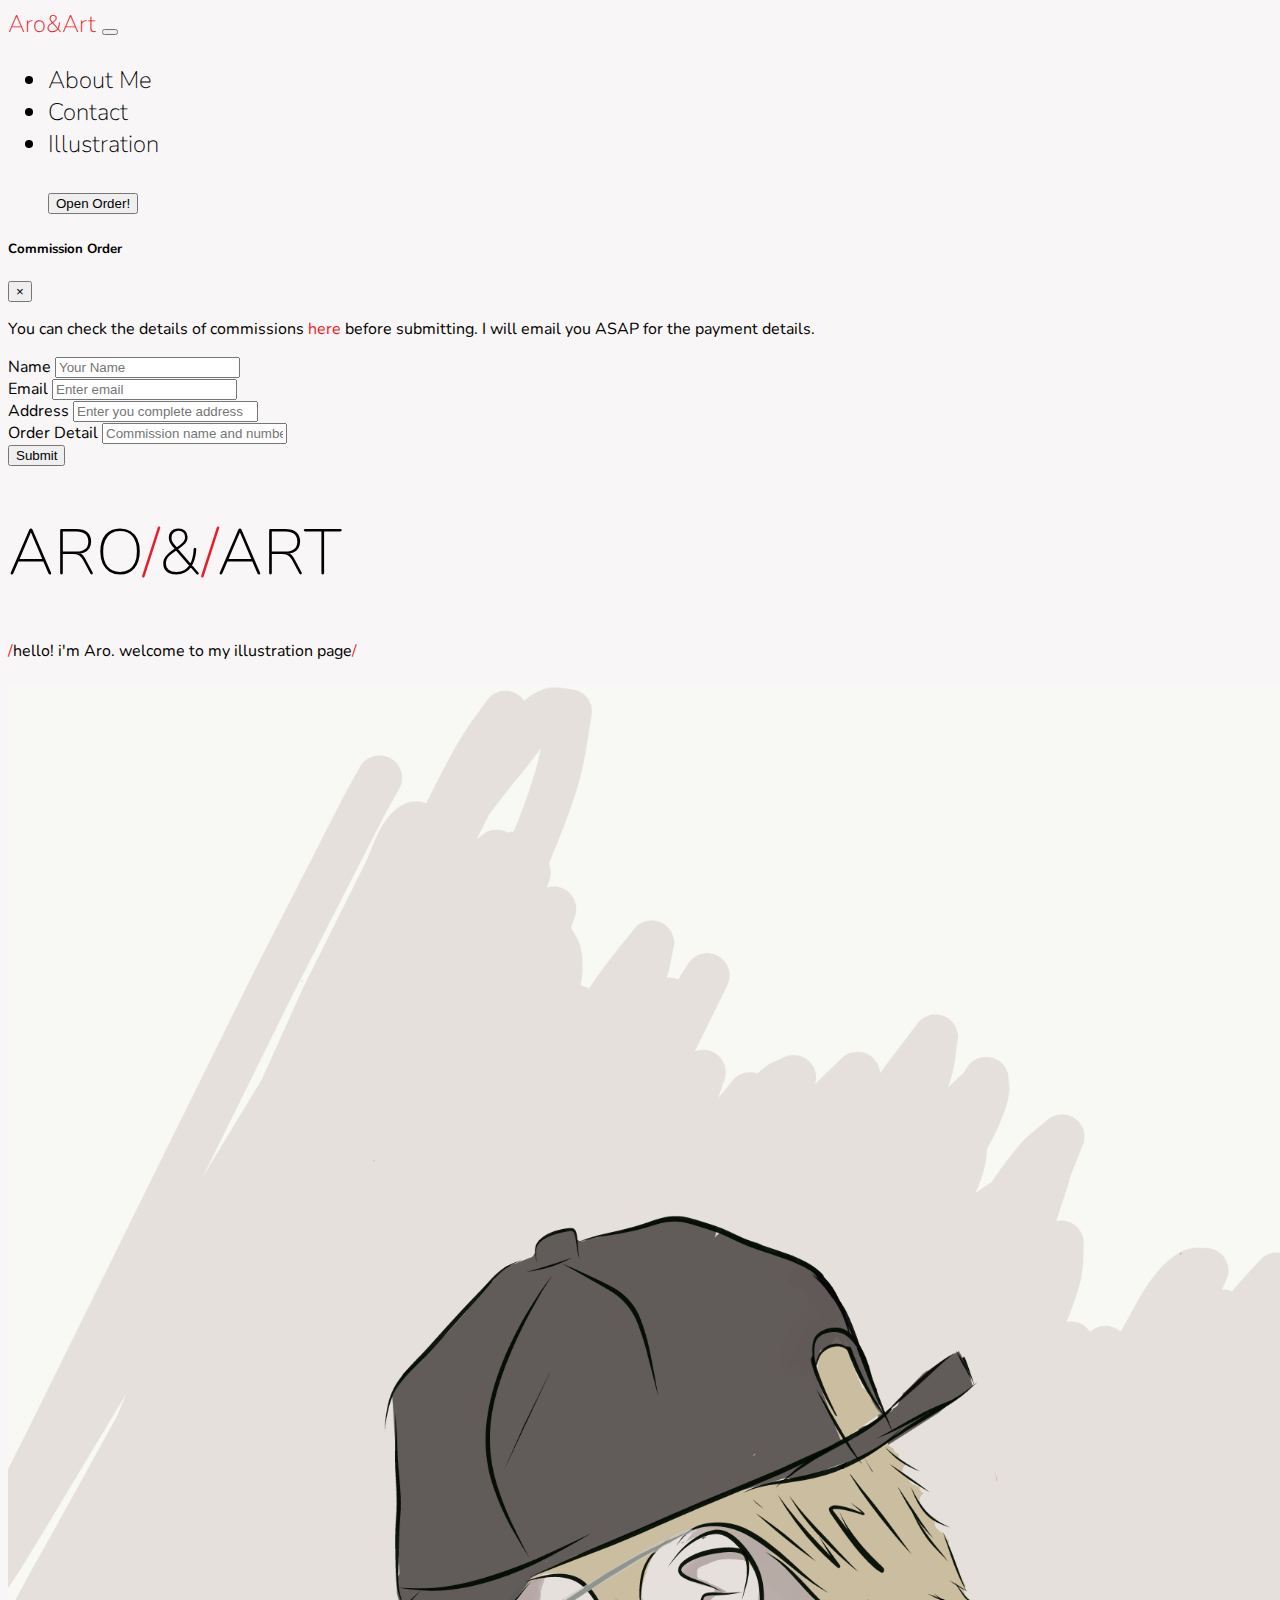
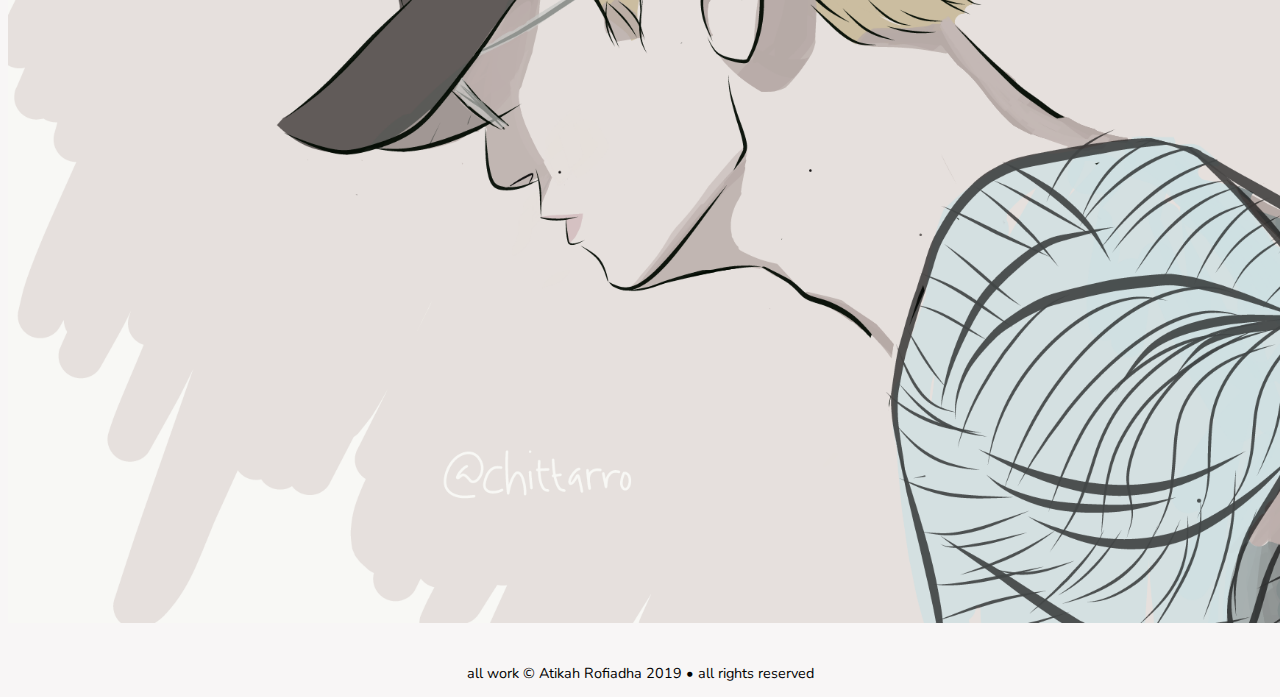
<file: index.html>
<!doctype html>
<html lang="en">

<head>
    <!-- Required meta tags -->
    <meta charset="utf-8">
    <meta name="viewport" content="width=device-width, initial-scale=1, shrink-to-fit=no">

    <!-- Google Font -->
    <link href="https://fonts.googleapis.com/css?family=Nunito:200,300,400,700" rel="stylesheet">

    <!-- Bootstrap CSS -->
    <link rel="stylesheet" href="https://stackpath.bootstrapcdn.com/bootstrap/4.1.3/css/bootstrap.min.css" integrity="sha384-MCw98/SFnGE8fJT3GXwEOngsV7Zt27NXFoaoApmYm81iuXoPkFOJwJ8ERdknLPMO"
    crossorigin="anonymous">

    <!-- Custom CSS -->
    <link rel="stylesheet" href="style.css">

    <title>Aro&Art</title>
    <link rel="shortcut icon" type="image/png" href="2.png">
</head>

<body>
    <div class="container">
        <nav id="mainNavbar" class="navbar navbar-dark navbar-expand-md py-0 fixed-top">
            <a class="navbar-brand" href="index.html">Aro&Art</a>
            <button class="navbar-toggler" type="button" data-toggle="collapse" data-target="#navbarNav" aria-controls="navbarNav" aria-expanded="false" aria-label="Toggle navigation">
                <span class="navbar-toggler-icon"></span>
            </button>
            <div class="collapse navbar-collapse" id="navbarNav">
                <ul class="navbar-nav">
                    <li class="nav-item">
                        <a class="nav-link" href="aboutme.html">About Me</a>
                    </li>
                    <li class="nav-item">
                        <a class="nav-link" href="contact.html">Contact</a>
                    </li>
                    <li class="nav-item">
                        <a class="nav-link" href="illustration.html">Illustration</a>
                    </li>
                </ul>
                <ul class="navbar-nav ml-auto">
                    <button type="button" class="btn btn-danger" data-toggle="modal" data-target="#order">
                        Open Order!
                    </button>
                </ul>
            </div>
        </nav>

        <div class="modal fade" id="order" tabindex="-1" role="dialog" aria-labelledby="exampleModalLabel" aria-hidden="true">
            <div class="modal-dialog" role="document">
                <div class="modal-content">
                    <div class="modal-header">
                        <h5 class="modal-title" id="exampleModalLabel">Commission Order</h5>
                        <button type="button" class="close" data-dismiss="modal" aria-label="Close">
                            <span aria-hidden="true">&times;</span>
                        </button>
                    </div>
                    <div class="modal-body">
                        <p>You can check the details of commissions <a class="link" href="illustration.html">here</a> before submitting. I will email you ASAP for the payment details.</p>
                        <form action="https://formspree.io/arofiadha@gmail.com" method="POST">
                            <div class="form-group">
                                <label for="Name">Name</label>
                                <input type="text" class="form-control" name="txt_name" id="txt_name" placeholder="Your Name">
                            </div>
                            <div class="form-group">
                                  <label for="exampleInputEmail1">Email</label>
                                  <input type="email" class="form-control" name="txt_email" id="txt_email" aria-describedby="emailHelp" placeholder="Enter email">
                            </div>
                            <div class="form-group">
                                <label for="Address">Address</label>
                                <input type="text" class="form-control" name="txt_address" id="txt_address" placeholder="Enter you complete address">
                            </div>
                            <div class="form-group">
                                <label for="Order">Order Detail</label>
                                <input type="text" class="form-control" name="txt_order" id="txt_order" placeholder="Commission name and number">
                            </div>
                            <button type="submit" class="btn btn-danger" value="send">Submit</button>
                        </form>
                    </div>
                </div>
            </div>
        </div>

        <section class="container-fluid px-0">
                <div class="row align-items-center">
                    <div class="col-lg-6">
                        <div id="headingGroup" class="text-black text-center d-none d-lg-block mt-5">
                            <h1 class="">ARO<span>/</span>&<span>/</span>ART</h1>
                            <p><span>/</span>hello! i'm Aro. welcome to my illustration page<span>/</span></p>
                        </div>
                    </div>
                    <div class="col-lg-6">
                        <img class="img-fluid" id="img1" src="img1.png" alt="">
                    </div>
                </div>
        </section>

        <div id="footer">
            <p>all work © Atikah Rofiadha 2019 • all rights reserved</p>
        </div>

    </div>


    <!-- jQuery first, then Popper.js, then Bootstrap JS -->
    <script src="https://code.jquery.com/jquery-3.3.1.slim.min.js" integrity="sha384-q8i/X+965DzO0rT7abK41JStQIAqVgRVzpbzo5smXKp4YfRvH+8abtTE1Pi6jizo"
        crossorigin="anonymous"></script>
    <script src="https://cdnjs.cloudflare.com/ajax/libs/popper.js/1.14.3/umd/popper.min.js" integrity="sha384-ZMP7rVo3mIykV+2+9J3UJ46jBk0WLaUAdn689aCwoqbBJiSnjAK/l8WvCWPIPm49"
        crossorigin="anonymous"></script>
    <script src="https://stackpath.bootstrapcdn.com/bootstrap/4.1.3/js/bootstrap.min.js" integrity="sha384-ChfqqxuZUCnJSK3+MXmPNIyE6ZbWh2IMqE241rYiqJxyMiZ6OW/JmZQ5stwEULTy"
        crossorigin="anonymous"></script>

    <!-- Optional JavaScript -->
    <script>
        $(function () {
            $(document).scroll(function () {
                var $nav = $("#mainNavbar");
                $nav.toggleClass("scrolled", $(this).scrollTop() > $nav.height());
            });
        });
    </script>

</body>
</html>
</file>
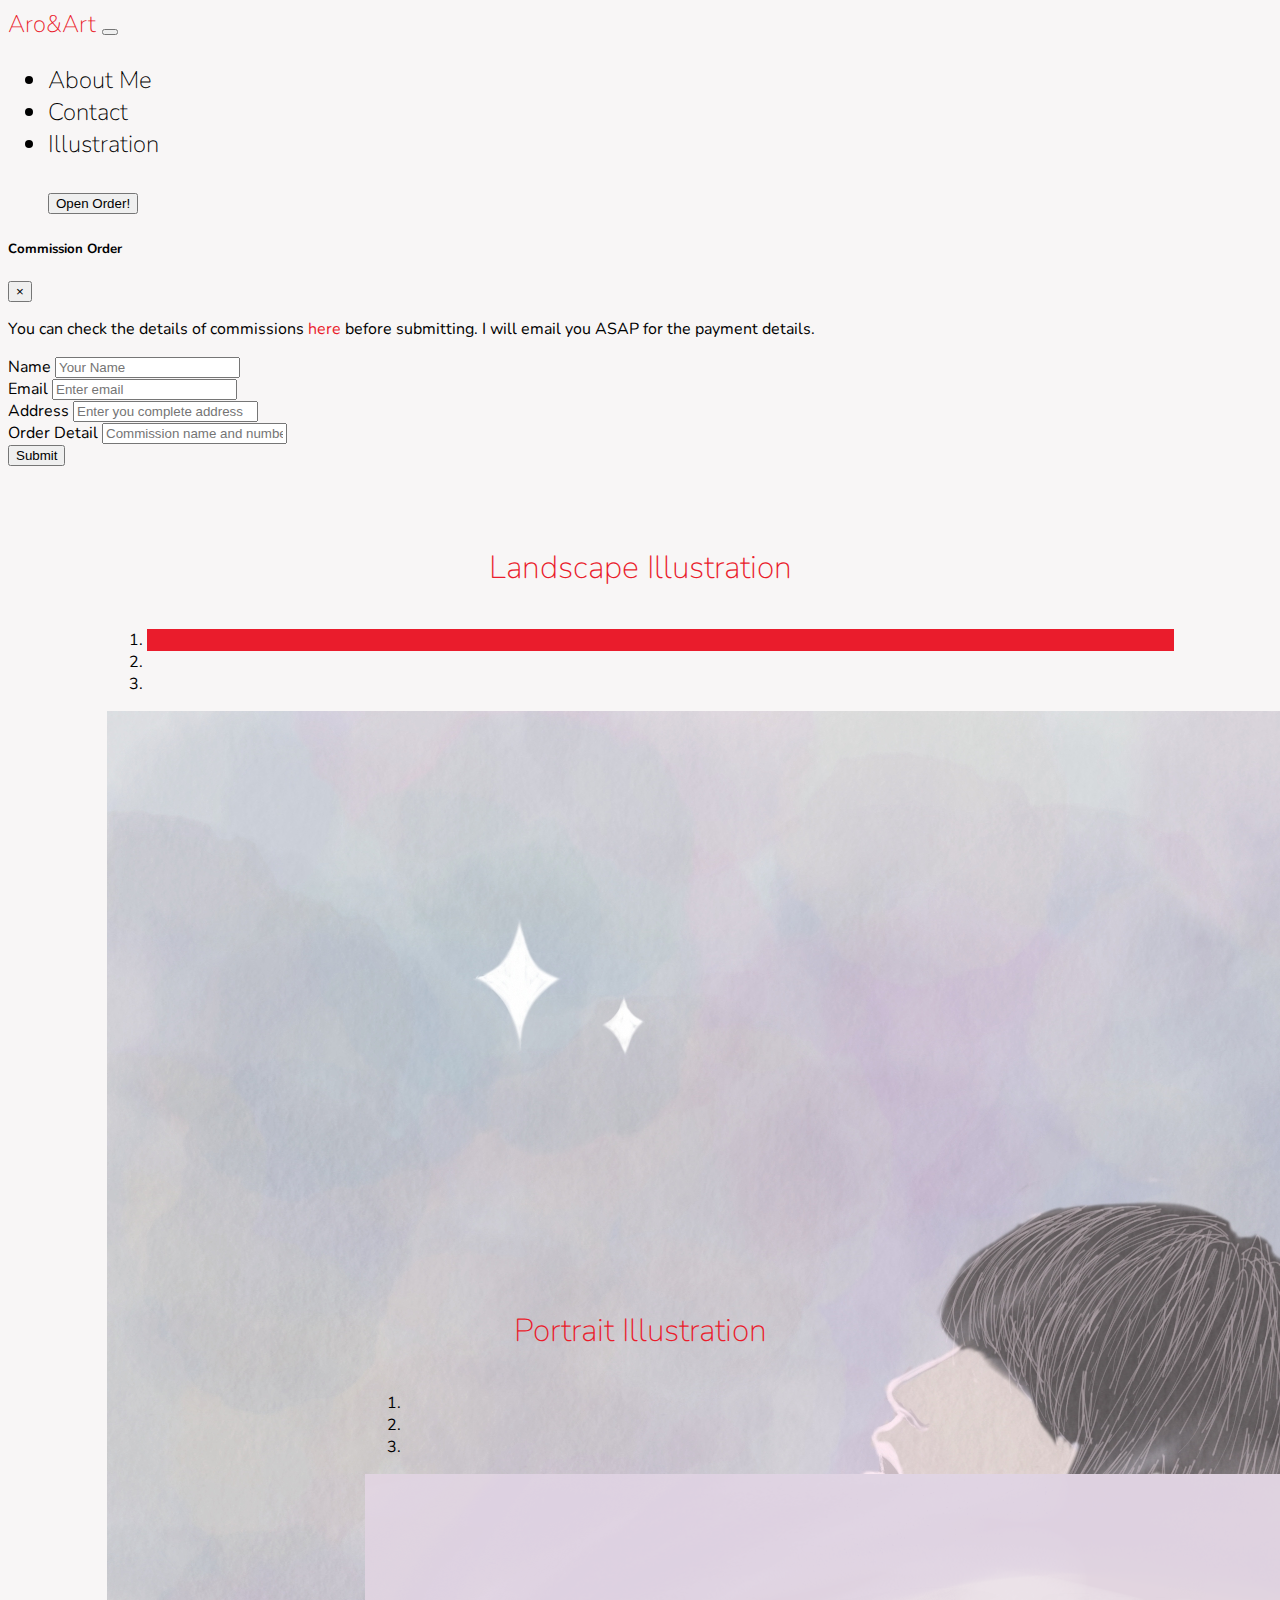
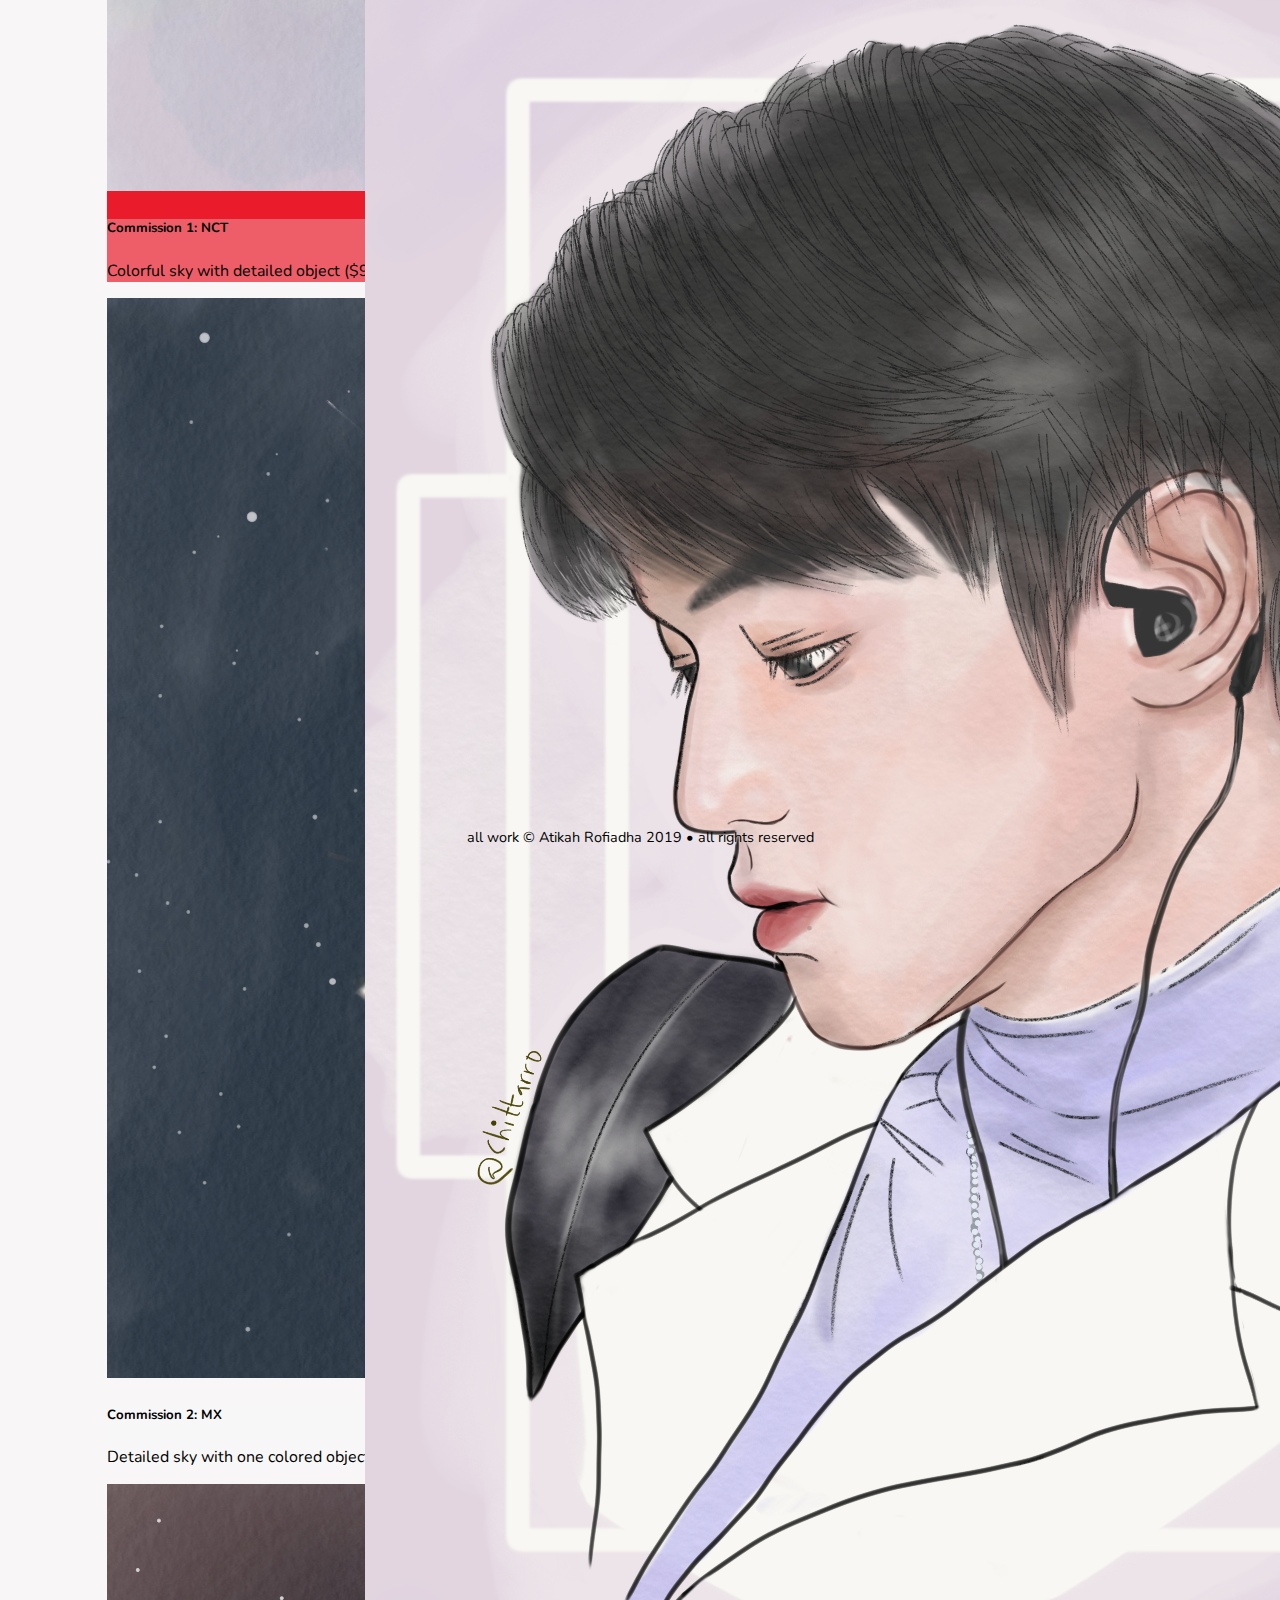
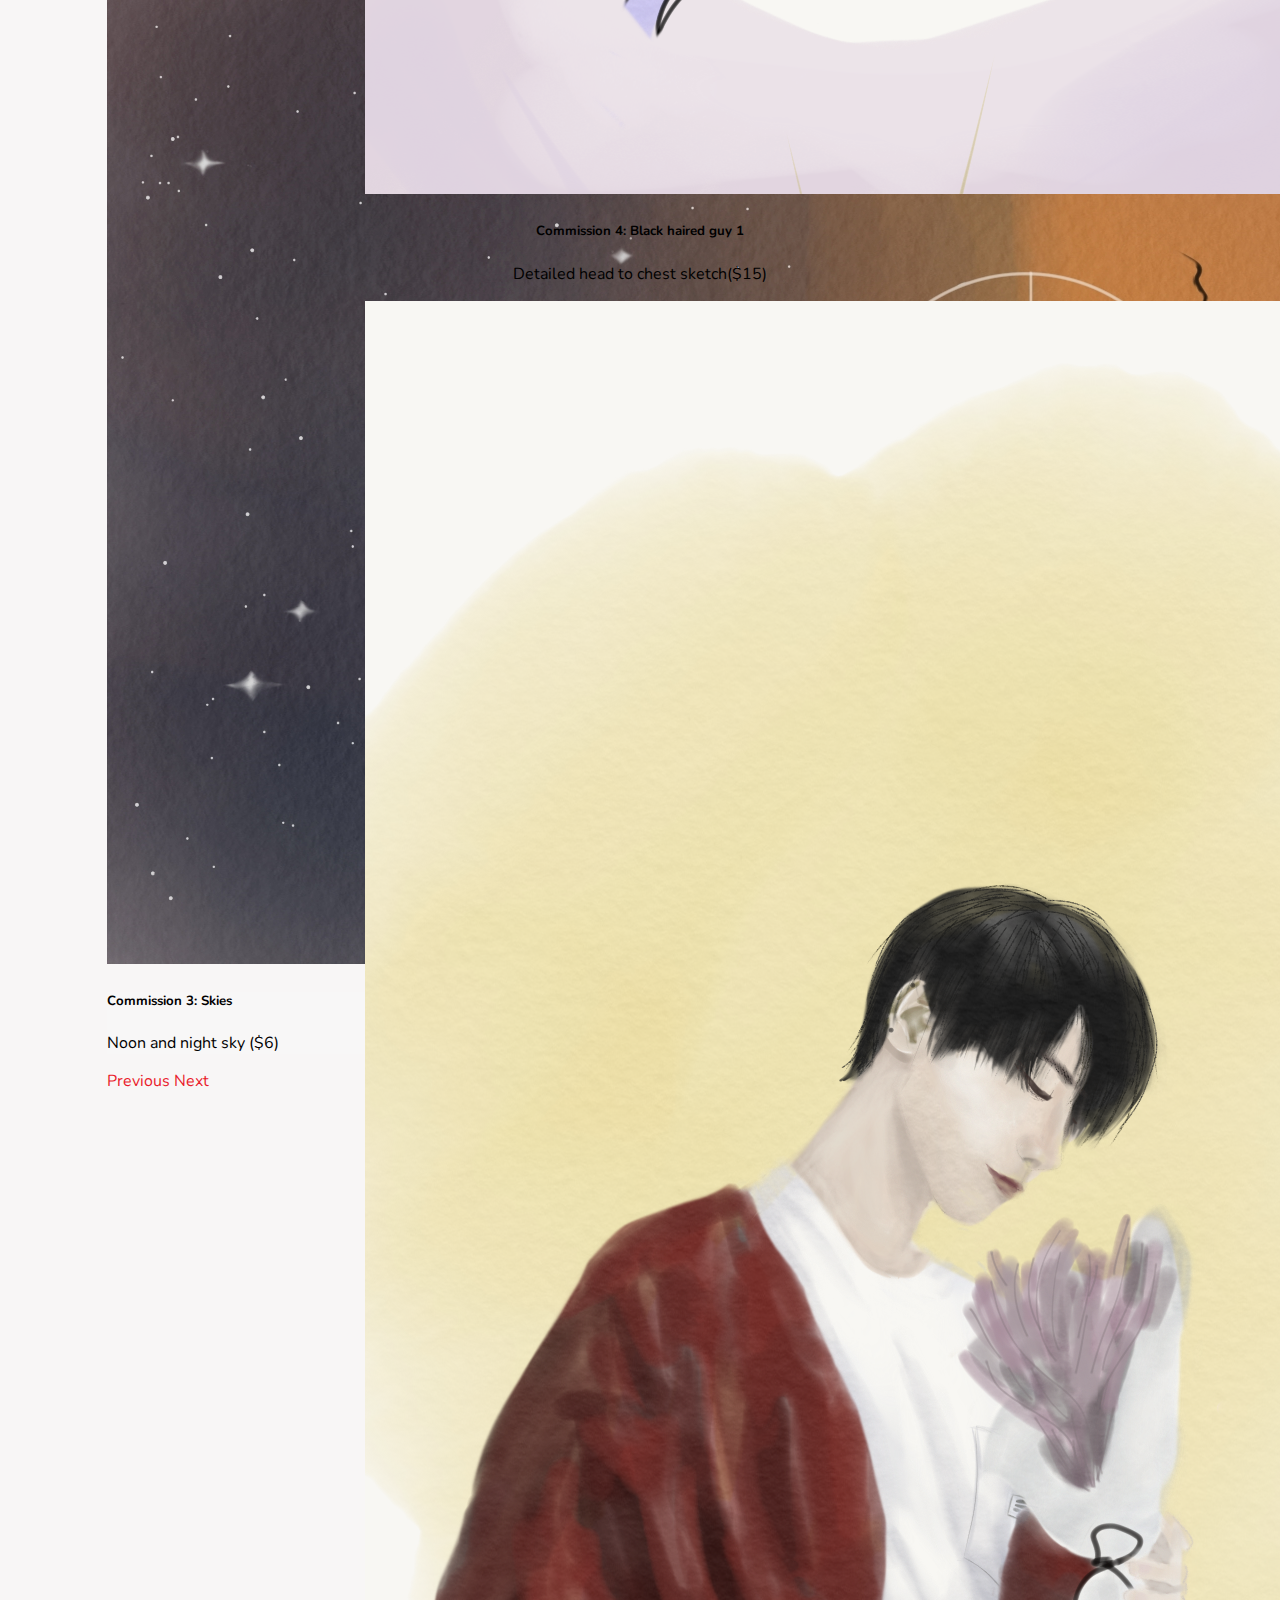
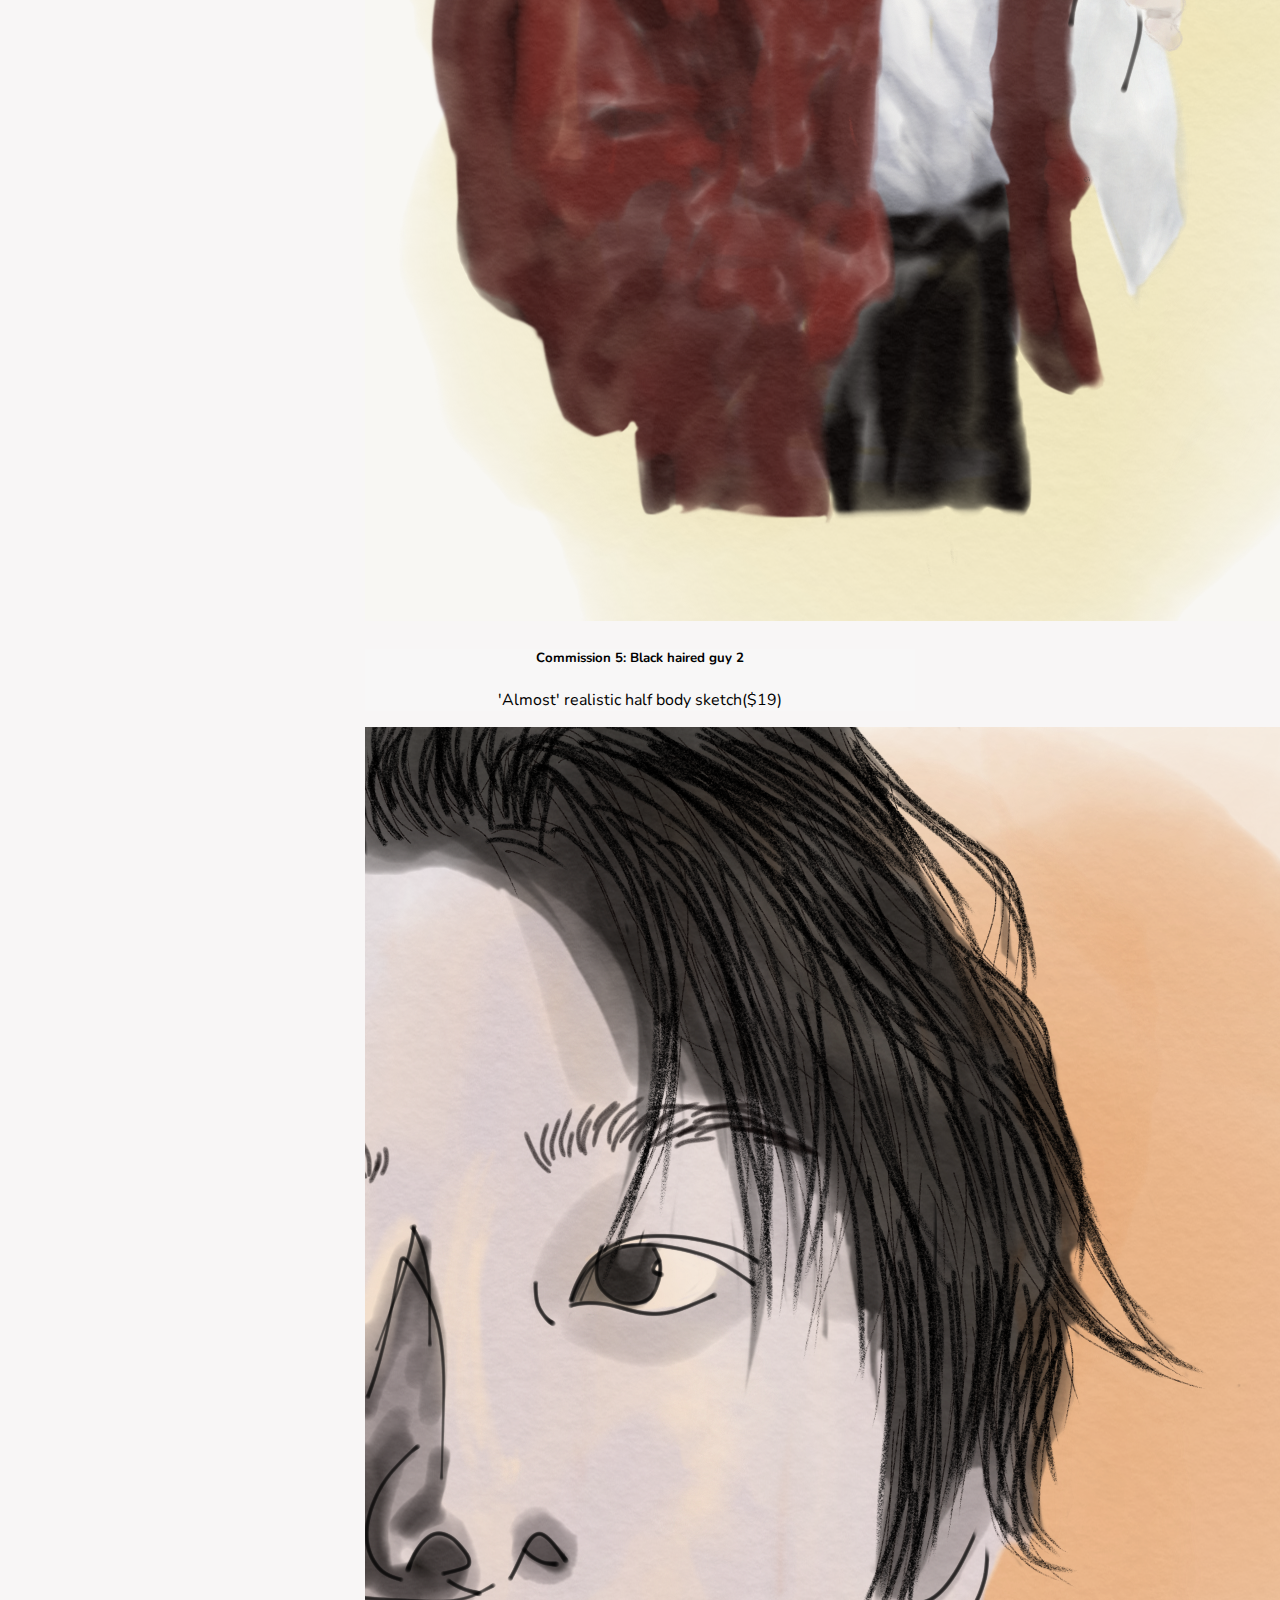
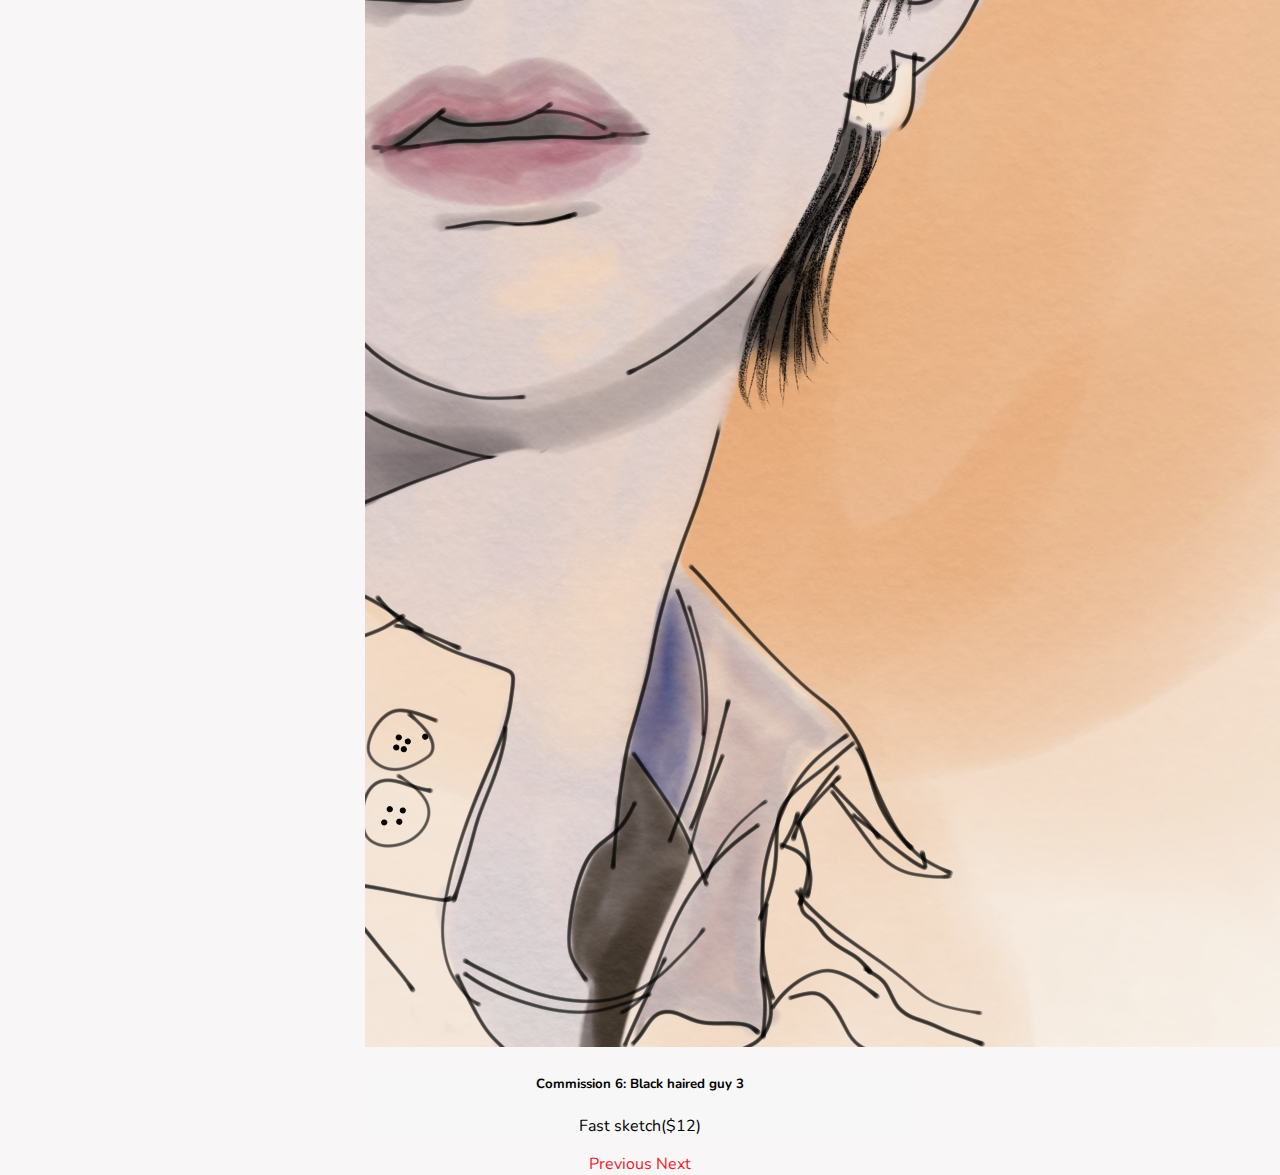
<file: illustration.html>
<!doctype html>
<html lang="en">

<head>
    <!-- Required meta tags -->
    <meta charset="utf-8">
    <meta name="viewport" content="width=device-width, initial-scale=1, shrink-to-fit=no">

    <!-- Google Font -->
    <link href="https://fonts.googleapis.com/css?family=Nunito:200,300,400,700" rel="stylesheet">
    <link href="https://fonts.googleapis.com/css?family=Josefin+Sans&display=swap" rel="stylesheet">

    <!-- font awesome -->
    <link rel="stylesheet" href="https://use.fontawesome.com/releases/v5.8.1/css/all.css" integrity="sha384-50oBUHEmvpQ+1lW4y57PTFmhCaXp0ML5d60M1M7uH2+nqUivzIebhndOJK28anvf" crossorigin="anonymous">

    <!-- Bootstrap CSS -->
    <link rel="stylesheet" href="https://stackpath.bootstrapcdn.com/bootstrap/4.1.3/css/bootstrap.min.css" integrity="sha384-MCw98/SFnGE8fJT3GXwEOngsV7Zt27NXFoaoApmYm81iuXoPkFOJwJ8ERdknLPMO"
        crossorigin="anonymous">

    <!-- Custom CSS -->
    <link rel="stylesheet" href="style.css">

    <title>Aro&Art</title>
    <link rel="shortcut icon" type="image/png" href="2.png">
</head>

<body>
    <div class="container">
        <nav id="mainNavbar" class="navbar navbar-dark navbar-expand-md py-0 fixed-top">
            <a class="navbar-brand" href="index.html">Aro&Art</a>
            <button class="navbar-toggler" type="button" data-toggle="collapse" data-target="#navbarNav" aria-controls="navbarNav" aria-expanded="false" aria-label="Toggle navigation">
                <span class="navbar-toggler-icon"></span>
            </button>
            <div class="collapse navbar-collapse" id="navbarNav">
                <ul class="navbar-nav">
                    <li class="nav-item">
                        <a class="nav-link" href="aboutme.html">About Me</a>
                    </li>
                    <li class="nav-item">
                        <a class="nav-link" href="contact.html">Contact</a>
                    </li>
                    <li class="nav-item">
                        <a class="nav-link active" href="illustration.html">Illustration</a>
                    </li>
                </ul>
                <ul class="navbar-nav ml-auto">
                    <button type="button" class="btn btn-danger" data-toggle="modal" data-target="#order">
                        Open Order!
                    </button>
                </ul>
            </div>
        </nav>

        <div class="modal fade" id="order" tabindex="-1" role="dialog" aria-labelledby="exampleModalLabel" aria-hidden="true">
            <div class="modal-dialog" role="document">
                <div class="modal-content">
                    <div class="modal-header">
                        <h5 class="modal-title" id="exampleModalLabel">Commission Order</h5>
                        <button type="button" class="close" data-dismiss="modal" aria-label="Close">
                            <span aria-hidden="true">&times;</span>
                        </button>
                    </div>
                    <div class="modal-body">
                        <p>You can check the details of commissions <a class="link" href="illustration.html">here</a> before submitting. I will email you ASAP for the payment details.</p>
                        <form action="https://formspree.io/arofiadha@gmail.com" method="POST">
                            <div class="form-group">
                                <label for="Name">Name</label>
                                <input type="text" class="form-control" name="txt_name" id="txt_name" placeholder="Your Name">
                            </div>
                            <div class="form-group">
                                  <label for="exampleInputEmail1">Email</label>
                                  <input type="email" class="form-control" name="txt_email" id="txt_email" aria-describedby="emailHelp" placeholder="Enter email">
                            </div>
                            <div class="form-group">
                                <label for="Address">Address</label>
                                <input type="text" class="form-control" name="txt_address" id="txt_address" placeholder="Enter you complete address">
                            </div>
                            <div class="form-group">
                                <label for="Order">Order Detail</label>
                                <input type="text" class="form-control" name="txt_order" id="txt_order" placeholder="Commission name and number">
                            </div>
                            <button type="submit" class="btn btn-danger" value="send">Submit</button>
                        </form>
                    </div>
                </div>
            </div>
        </div>

        <section class="container-fluid px-0">
            <h1 class="title">Landscape Illustration</h1>
            <div class="bd-example">
                <div id="carouselExampleCaptions" class="carousel slide" data-ride="carousel">
                    <ol class="carousel-indicators">
                        <li data-target="#carouselExampleCaptions" data-slide-to="0" class="active"></li>
                        <li data-target="#carouselExampleCaptions" data-slide-to="1"></li>
                        <li data-target="#carouselExampleCaptions" data-slide-to="2"></li>
                    </ol>
                    <div class="carousel-inner">
                        <div class="carousel-item active">
                            <img src="comm1.png" class="d-block w-100" alt="Commission 1">
                            <div class="carousel-caption d-none d-md-block" id="texty">
                                <h5>Commission 1: NCT</h5>
                                <p>Colorful sky with detailed object ($9)</p>
                            </div>
                        </div>
                        <div class="carousel-item">
                            <img src="comm2.png" class="d-block w-100" alt="Commission 2">
                            <div class="carousel-caption d-none d-md-block" id="texty">
                                <h5>Commission 2: MX</h5>
                                <p>Detailed sky with one colored object ($6)</p>
                            </div>
                        </div>
                        <div class="carousel-item">
                            <img src="comm3.png" class="d-block w-100" alt="Commission 3">
                            <div class="carousel-caption d-none d-md-block" id="texty">
                                <h5>Commission 3: Skies</h5>
                                <p>Noon and night sky ($6)</p>
                            </div>
                        </div>
                        
                    </div>
                    <a class="carousel-control-prev" href="#carouselExampleCaptions" role="button" data-slide="prev">
                        <span class="carousel-control-prev-icon" aria-hidden="true"></span>
                        <span class="sr-only">Previous</span>
                    </a>
                    <a class="carousel-control-next" href="#carouselExampleCaptions" role="button" data-slide="next">
                        <span class="carousel-control-next-icon" aria-hidden="true"></span>
                        <span class="sr-only">Next</span>
                    </a>
                </div>
            </div>

            <h1 class="title">Portrait Illustration</h1>
            <div class="bd-example" id="potrait">
                <div id="carouselExampleCaptions" class="carousel slide" data-ride="carousel">
                    <ol class="carousel-indicators">
                        <li data-target="#carouselExampleCaptions" data-slide-to="0" class="active"></li>
                        <li data-target="#carouselExampleCaptions" data-slide-to="1"></li>
                        <li data-target="#carouselExampleCaptions" data-slide-to="2"></li>
                    </ol>
                    <div class="carousel-inner">
                        <div class="carousel-item active">
                            <img src="comm4.png" class="d-block w-100" alt="Commission 4">
                            <div class="carousel-caption d-none d-md-block" id="texty">
                                <h5>Commission 4: Black haired guy 1</h5>
                                <p>Detailed head to chest sketch($15)</p>
                            </div>
                        </div>
                        <div class="carousel-item">
                            <img src="comm5.png" class="d-block w-100" alt="Commission 5">
                            <div class="carousel-caption d-none d-md-block" id="texty">
                                <h5>Commission 5: Black haired guy 2</h5>
                                <p>'Almost' realistic half body sketch($19)</p>
                            </div>
                        </div>
                        <div class="carousel-item">
                            <img src="comm6.png" class="d-block w-100" alt="Commission 6">
                            <div class="carousel-caption d-none d-md-block" id="texty">
                                <h5>Commission 6: Black haired guy 3</h5>
                                <p>Fast sketch($12)</p>
                            </div>
                        </div>
                        
                    </div>
                    <a class="carousel-control-prev" href="#carouselExampleCaptions" role="button" data-slide="prev">
                        <span class="carousel-control-prev-icon" aria-hidden="true"></span>
                        <span class="sr-only">Previous</span>
                    </a>
                    <a class="carousel-control-next" href="#carouselExampleCaptions" role="button" data-slide="next">
                        <span class="carousel-control-next-icon" aria-hidden="true"></span>
                        <span class="sr-only">Next</span>
                    </a>
                </div>
            </div>

            <div id="footer">
                <p>all work © Atikah Rofiadha 2019 • all rights reserved</p>
            </div>
        </section>
        
        
        
      <!-- jQuery first, then Popper.js, then Bootstrap JS -->
      <script src="https://code.jquery.com/jquery-3.3.1.slim.min.js" integrity="sha384-q8i/X+965DzO0rT7abK41JStQIAqVgRVzpbzo5smXKp4YfRvH+8abtTE1Pi6jizo" crossorigin="anonymous"></script>
      <script src="https://cdnjs.cloudflare.com/ajax/libs/popper.js/1.14.3/umd/popper.min.js" integrity="sha384-ZMP7rVo3mIykV+2+9J3UJ46jBk0WLaUAdn689aCwoqbBJiSnjAK/l8WvCWPIPm49" crossorigin="anonymous"></script>
      <script src="https://stackpath.bootstrapcdn.com/bootstrap/4.1.3/js/bootstrap.min.js" integrity="sha384-ChfqqxuZUCnJSK3+MXmPNIyE6ZbWh2IMqE241rYiqJxyMiZ6OW/JmZQ5stwEULTy" crossorigin="anonymous"></script>
        
      <script>
          $(function () {
              $(document).scroll(function () {
                  var $nav = $("#mainNavbar");
                  $nav.toggleClass("scrolled", $(this).scrollTop() > $nav.height());
              });
          });
      </script>
</body>
</html>
</file>
<file: style.css>
body {
    background: #f8f6f6;
    /* background-image: url(img1.png); */
    font-family: "Nunito", sans-serif;
}

.blurb h2 {
   color: #EA1C2C;
   font-weight: 100;
   font-size: 2.5rem;
}

.blurb p {
    color: #080003;
    font-weight: 100;
    font-size: 1.125rem;
    line-height: 2;
}

.content {
    margin-top: 100px;
    margin-bottom: 100px;
}

/* navbar */
#mainNavbar {
    font-size: 1.5rem;
    font-weight: 100;    
}

#mainNavbar .nav-link {
    color: rgb(2, 1, 1);
}

#mainNavbar .nav-link:hover {
    color: #EA1C2C;
}

#mainNavbar .navbar-brand {
    color: #EA1C2C;
    font-size: 1.5rem;
}

#headingGroup span {
    color: #EA1C2C;
}

#img1 {
    height: auto;
    max-width: 122.2%;
}

#headingGroup h1 {
    font-weight: 100;
    font-size: 4rem;
}

.navbar.scrolled {
    background: rgba(255, 219, 219, 0.918);
    transition: background 500ms;
}

@media (max-width: 1200px) {
    #headingGroup h1 {
        font-weight: 100;
        font-size: 3rem;
    }
    .blurb h2 {
        font-size: 2rem;
    }
}

/* slidedown */
#iconicon {
    color: #EA1C2C;
    size: 120%;
    position: relative;
    animation-name: example;
    animation-duration: 1s;
    animation-delay: -1s;
    animation-iteration-count: infinite;
}

@keyframes example {
    0%   {top: 0px;}
    100%  {top:10px;}
}

/* slider */
.bd-example {
    height: 600px;
    width: 1067px;
    margin: auto;
}

.title {
    margin-top: 80px;
    margin-bottom: 40px;
    text-align: center;
    font-family: "Nunito", sans-serif;
    font-weight: 100;
    color: #EA1C2C;
}

#potrait {
    height: 1000px;
    width: 550px;
    margin: auto;
    text-align: center;
}

#texty {
    color: black;
    background-color: rgba(250, 250, 250, 0.3);
}

/* socmed icon */
.bottomicon {
    margin:0;
}

.icon-bar {
  width: 100%;
  background-color:transparent;
  overflow: auto;
}

.icon-bar a {
  float: left;
  width: 25%;
  text-align: center;
  padding: 12px 0;
  transition: all 0.3s ease;
  color: white;
  font-size: 26px;
}

.icon-bar a:hover {
  background-color: transparent;
}

.active {
  background-color: #EA1C2C;
}

  /* column */
* {
    box-sizing: border-box;
  }
  
  .column {
    float: left;
    width: 50%;
    padding: 20px;
  }
  
  .row:after {
    content: "";
    display: table;
    clear: both;
  }

  /* link */
  a:link {
      color: #EA1C2C;
      background-color: transparent;
      text-decoration: none;
  }
  a:visited {
      color: #EA1C2C;
      background-color: transparent;
      text-decoration: none;
  }
  a:hover {
      color: darkslategray;
      background-color: transparent;
      text-decoration: underline;
  }
  a:active {
      color: coral;
      background-color: transparent;
      text-decoration: underline;
  }

  footer {
      padding-top: 30px;
  }

  #footer p {
      font-size: 0.9rem;
      text-align: center;
      padding-top: 20px;
  }
</file>
